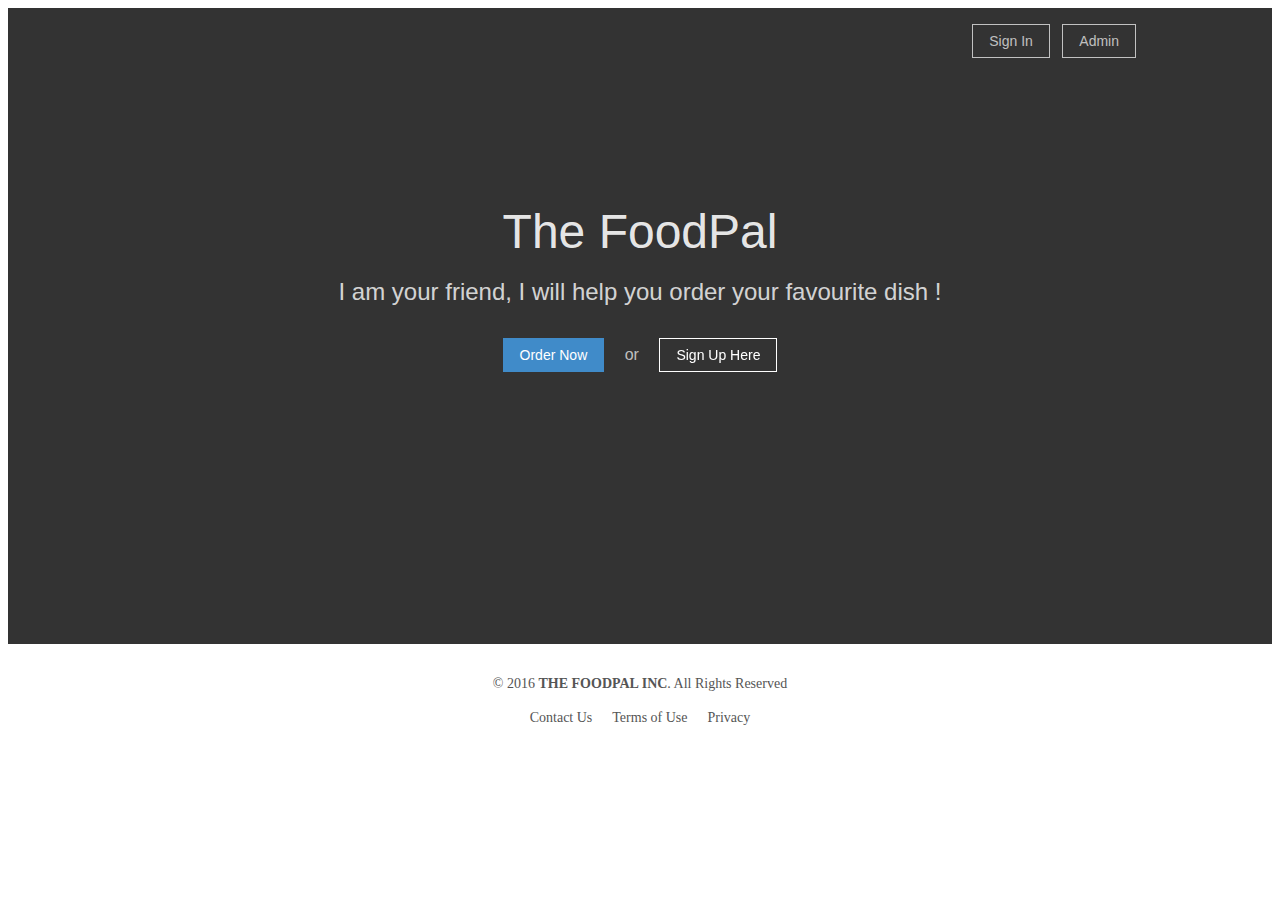
<file: index.html>
<!DOCTYPE html>
<html >
<head>
	<meta charset="utf-8"/>
	<title>Book-A-Meal | Index</title>
	<link rel="stylesheet" type="text/css" href="style.css">
</head>
<body>
	<header class="sans-serif">
		<div class="cover background-left background-center-large" style="background-image: url(https://images.pexels.com/photos/8313/food-eating-potatoes-beer-8313.jpg?cs=srgb&dl=dinner-food-meal-8313.jpg&fm=jpg)">
			<div class="background-black-80 padding-bottom-5 padding-bottom-6-medium padding-bottom-7-large">
				<nav class="display-table width-100 max-width-8 center"> 
					<div class="display-table-cell vertical-align-middle text-align-right padding-all-3">
						<a class="font-size-6 font-weight4 hover-white no-underline white-70 display-inline-block margin-left-2 padding-vertical-2 padding-horizontal-3 background-all" href="#" 
						onclick="return showSignInModal()" 
						id="signin">Sign In</a> 
						<a class="font-size-6 font-weight4 hover-white no-underline white-70 display-inline-block margin-left-2 padding-vertical-2 padding-horizontal-3 background-all" href="./admin.html" 
						id="admin">Admin</a> 
					</div>
				</nav> 
				<!-- The signin Modal containing the signin form-->
				<div id="signinModal" class="modal display-none padding-horizontal-3 padding-top-5 width-100 height-100 position-fixed overflow-auto">
					<!-- Modal content -->
					<div class="modal-content margin-auto width-80 padding-all-4">
						<span class="close float-right font-size-3 black font-weight-bold">&times;</span>
						<form action="#" style="border:1px solid #ccc">
							<div class="container">
								<h1>Sign In</h1>
								<p>Please fill in this form to sign in</p>
								<hr>

								<label for="email"><b>Email</b></label>
								<input class="width-100" type="text" placeholder="Enter Email" name="email" required>

								<label for="psw"><b>Password</b></label>
								<input class="width-100" type="password" placeholder="Enter Password" name="psw" required>
								<div class="clearfix">
									<button type="button" class="cancelbtn">Cancel</button>
									<button type="submit" class="signupbtn">Sign In</button>
								</div>
							</div>
						</form> 
					</div>
				</div>


				<!-- This is another modal for signing up -->
				<div id="signupModal" class="modal display-none padding-top-6 width-100 height-100 position-fixed overflow-auto">
					<!-- Modal content -->
					<div class="modal-content margin-auto width-80 padding-all-4">
						<span class="close float-right font-size-3 black font-weight-bold">&times;</span>
						<form action="#" style="border:1px solid #ccc">
							<div class="container">
								<h1>Sign Up</h1>
								<p>Please fill in this form to create an account.</p>
								<hr>

								<label for="email"><b>Email</b></label>
								<input class="width-100" type="text" placeholder="Enter Email" name="email" required>

								<label for="psw"><b>Password</b></label>
								<input class="width-100" type="password" placeholder="Enter Password" name="psw" required>

								<label for="psw-repeat"><b>Repeat Password</b></label>
								<input class="width-100" type="password" placeholder="Repeat Password" name="psw-repeat" required>

								<label>
									<input type="checkbox" checked="checked" name="remember" style="margin-bottom:15px"> Remember me
								</label>
								<div class="clearfix">
									<button type="button" class="cancelbtn">Cancel</button>
									<button type="submit" class="signupbtn">Sign Up</button>
								</div>
							</div>
						</form> 
					</div>
				</div>
				<div class="text-align-centre-large margin-top-4 margin-top-5-medium margin-top-6-large padding-horizontal-3">
					<h1 class="font-size-2 font-size-1-large font-weight2 white-90 margin-bottom-0 line-height-title">The FoodPal</h1>
					<h2 class="font-weight1 font-size-3 white-80 margin-top-3 margin-bottom-4">I am your friend, I will help you order your favourite dish !</h2>
					<a class="font-size-6 no-underline grow display-inline-block vertical-align-middle background-blue white background-all border-blue padding-horizontal-3 padding-vertical-2 margin-bottom-3" href="./order.html">Order Now</a>
					<span class="display-inline-block vertical-align-middle padding-horizontal-3 white-70 margin-bottom-3">or</span>
					<a id="signup" class="font-size-6 no-underline grow display-inline-block vertical-align-middle white background-all border-white padding-horizontal-3 padding-vertical-2 margin-bottom-3" href="#" onclick="return showSignUpModal()">Sign Up Here</a>
				</div>
			</div>
		</div> 
	</header>
	<footer class="padding-vertical-4 padding-horizontal-3 padding-horizontal-5-medium padding-horizontal-6-large mid-gray text-align-centre">
		<small class="font-size-6 display-block text-align-centre">© 2016 <b class="ttu">The FoodPal Inc</b>. All Rights Reserved</small>
		<div class="text-align-centre margin-top-3">
			<a href="#" title="Language" class="font-size-6 display-inline-block padding-horizontal-2 link mid-gray dim">Contact Us</a>
			<a href="#"    title="Terms" class="font-size-6 display-inline-block padding-horizontal-2 link mid-gray dim">Terms of Use</a>
			<a href="#"  title="Privacy" class="font-size-6 display-inline-block padding-horizontal-2 link mid-gray dim">Privacy</a>
		</div>
	</footer>
	<script src="script.js"></script>
</body>
<link rel="stylesheet" type="text/css" href="">
</html>
</file>
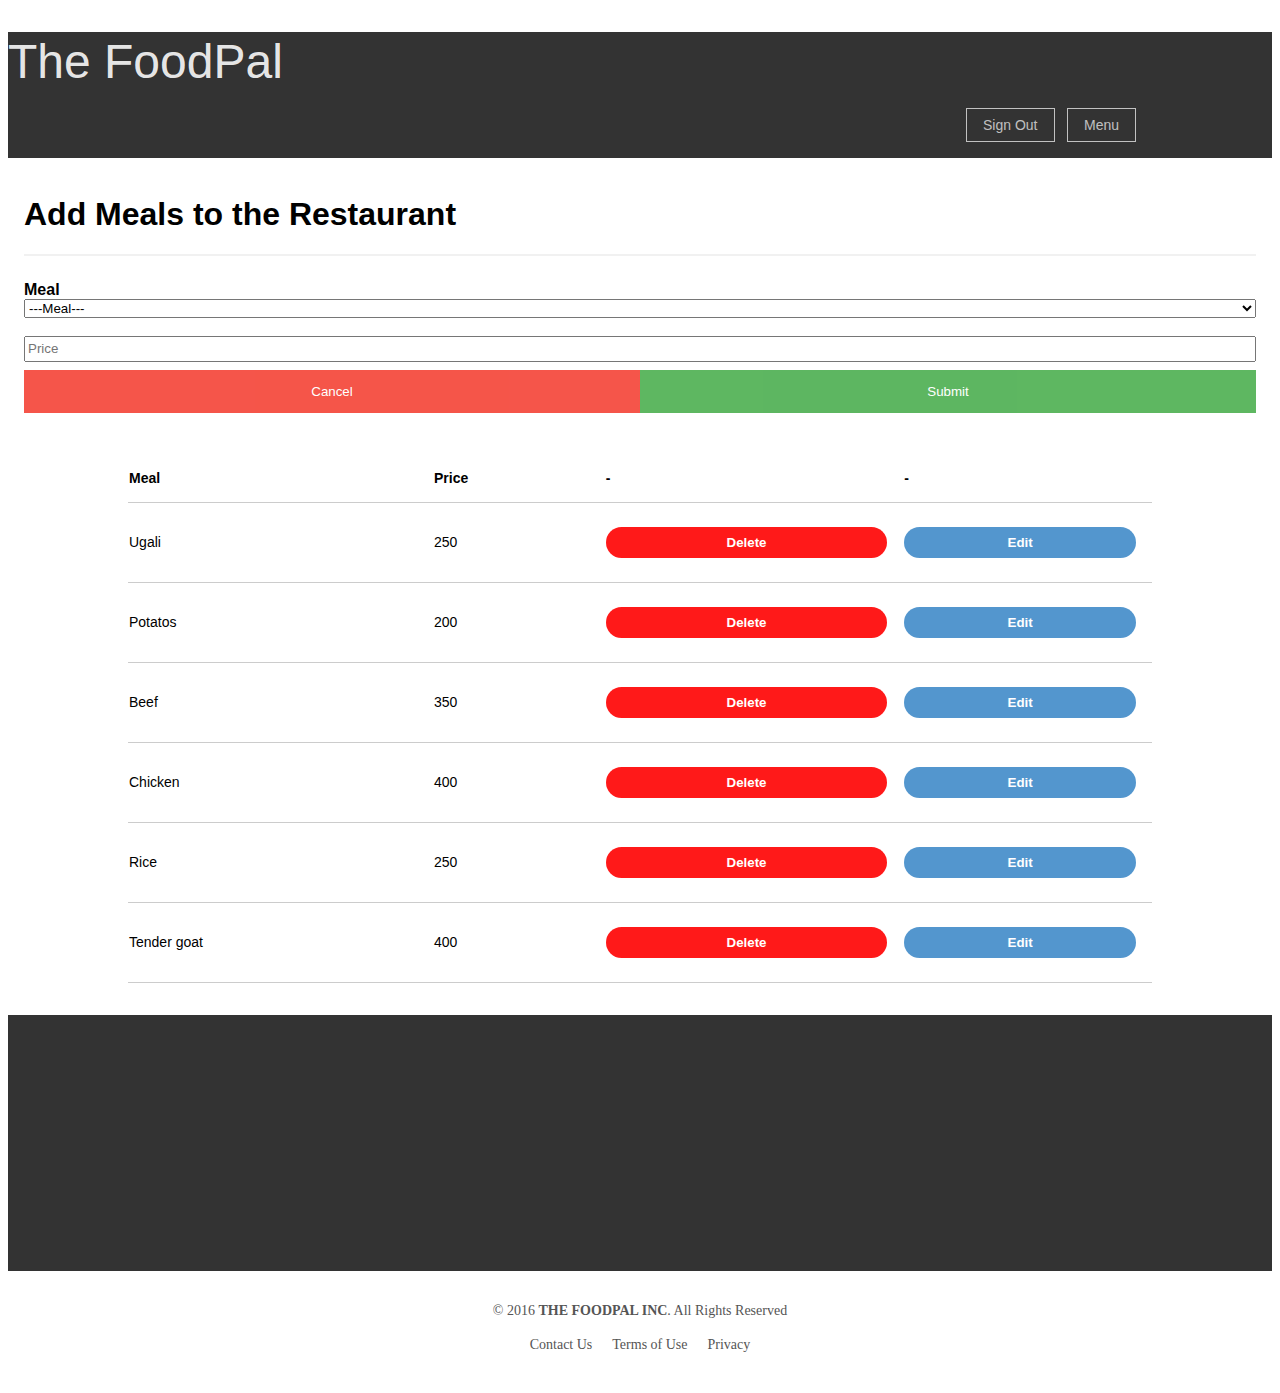
<file: meals.html>
<!DOCTYPE html>
<html >
<head>
	<meta charset="utf-8"/>
	<title>Book-A-Meal | Meals</title>
	<link rel="stylesheet" type="text/css" href="style.css">
</head>
<body>
	<header class="sans-serif">
		<div class="cover background-left background-center-large" style="background-image: url(https://images.pexels.com/photos/8313/food-eating-potatoes-beer-8313.jpg?cs=srgb&dl=dinner-food-meal-8313.jpg&fm=jpg)">
			<div class="background-black-80 padding-bottom-5 padding-bottom-6-medium padding-bottom-7-large">
				<h1 class="font-size-2 font-size-1-large font-weight2 white-90 margin-bottom-0 line-height-title">The FoodPal</h1>
				<nav class="display-table width-100 max-width-8 center"> 
					<div class="display-table-cell vertical-align-middle text-align-right padding-all-3">
						<a class="font-size-6 font-weight4 hover-white no-underline white-70 display-inline-block margin-left-2 padding-vertical-2 padding-horizontal-3 background-all" href="./index.html" 
						id="signout">Sign Out</a> 
						<a class="font-size-6 font-weight4 hover-white no-underline white-70 display-inline-block margin-left-2 padding-vertical-2 padding-horizontal-3 background-all" href="./menu.html" 
						id="menu">Menu</a> 
					</div>

				</nav> 
				<!-- The meals form-->
				

				<form action="#" class="background-white">
					<div class="container">
						<h1>Add Meals to the Restaurant</h1>
						<hr>
						<label for="meal"><b>Meal</b></label>
						<select class="width-100" type="text"  name="meal" required>
							<option value="">---Meal---</option>
							<option value="Rice">Rice</option>
							<option value="Ugali">Ugali</option>
							<option value="Potatos">Potatos</option>
						</select> 
						<br/><br/>
						<input name="" class="width-100 line-height-copy" type="number" placeholder="Price" name="price" required />

						<div class="clearfix">
							<button type="button" class="cancelbtn">Cancel</button>
							<button type="submit" class="signupbtn">Submit</button>
						</div>
					</div>
				</form> 

				
				<div class="padding-all-4 background-white">
					<div class="overflow-auto">
						<table class="font-size-6 width-100 max-width-8 center" cellspacing="0">
							<thead>
								<tr>
									<th class="font-weight6 border-bottom border-black-20 text-align-left padding-bottom-3 padding-right-3 background-white">Meal</th>
									<th class="font-weight6 border-bottom border-black-20 text-align-left padding-bottom-3 padding-right-3 background-white">Price</th>
									<th class="font-weight6 border-bottom border-black-20 text-align-left padding-bottom-3 padding-right-3 background-white">-</th>
									<th class="font-weight6 border-bottom border-black-20 text-align-left padding-bottom-3 padding-right-3 background-white">-</th>
								</tr>
							</thead>
							<tbody class="line-height-copy">
								<tr>
									<td class="padding-vertical-3 padding-right-3 border-bottom border-black-20">Ugali</td>
									<td class="padding-vertical-3 padding-right-3 border-bottom border-black-20">250</td>
									<td class="padding-vertical-3 padding-right-3 border-bottom border-black-20"><button class="font-weight6 grow no-underline border-pill padding-horizontal-3 padding-vertical-2 margin-bottom-2 display-inline-block white background-red" href="#">Delete</button></td>
									<td class="padding-vertical-3 padding-right-3 border-bottom border-black-20">  <button class="font-weight6 grow no-underline border-pill padding-horizontal-3 padding-vertical-2 margin-bottom-2 display-inline-block white background-blue" href="#">Edit</button></td>
								</tr>
								<tr>
									<td class="padding-vertical-3 padding-right-3 border-bottom border-black-20">Potatos</td>
									<td class="padding-vertical-3 padding-right-3 border-bottom border-black-20">200</td>
									<td class="padding-vertical-3 padding-right-3 border-bottom border-black-20"><button class="font-weight6 grow no-underline border-pill padding-horizontal-3 padding-vertical-2 margin-bottom-2 display-inline-block white background-red" href="#">Delete</button></td>
									<td class="padding-vertical-3 padding-right-3 border-bottom border-black-20"><button class="font-weight6 grow no-underline border-pill padding-horizontal-3 padding-vertical-2 margin-bottom-2 display-inline-block white background-blue" href="#">Edit</button></td>
								</tr>
								<tr>
									<td class="padding-vertical-3 padding-right-3 border-bottom border-black-20">Beef</td>
									<td class="padding-vertical-3 padding-right-3 border-bottom border-black-20">350</td>
									<td class="padding-vertical-3 padding-right-3 border-bottom border-black-20"><button class="font-weight6 grow no-underline border-pill padding-horizontal-3 padding-vertical-2 margin-bottom-2 display-inline-block white background-red" href="#">Delete</button></td>
									<td class="padding-vertical-3 padding-right-3 border-bottom border-black-20"><button class="font-weight6 grow no-underline border-pill padding-horizontal-3 padding-vertical-2 margin-bottom-2 display-inline-block white background-blue" href="#">Edit</button></td>
								</tr>
								<tr>
									<td class="padding-vertical-3 padding-right-3 border-bottom border-black-20">Chicken</td>
									<td class="padding-vertical-3 padding-right-3 border-bottom border-black-20">400</td>
									<td class="padding-vertical-3 padding-right-3 border-bottom border-black-20"><button class="font-weight6 grow no-underline border-pill padding-horizontal-3 padding-vertical-2 margin-bottom-2 display-inline-block white background-red" href="#">Delete</button></td>
									<td class="padding-vertical-3 padding-right-3 border-bottom border-black-20"><button class="font-weight6 grow no-underline border-pill padding-horizontal-3 padding-vertical-2 margin-bottom-2 display-inline-block white background-blue" href="#">Edit</button></td>
								</tr>
								<tr>
									<td class="padding-vertical-3 padding-right-3 border-bottom border-black-20">Rice</td>
									<td class="padding-vertical-3 padding-right-3 border-bottom border-black-20">250</td>
									<td class="padding-vertical-3 padding-right-3 border-bottom border-black-20"><button class="font-weight6 grow no-underline border-pill padding-horizontal-3 padding-vertical-2 margin-bottom-2 display-inline-block white background-red" href="#">Delete</button></td>
									<td class="padding-vertical-3 padding-right-3 border-bottom border-black-20"><button class="font-weight6 grow no-underline border-pill padding-horizontal-3 padding-vertical-2 margin-bottom-2 display-inline-block white background-blue" href="#">Edit</button></td>
								</tr>
								<tr>
									<td class="padding-vertical-3 padding-right-3 border-bottom border-black-20">Tender goat</td>
									<td class="padding-vertical-3 padding-right-3 border-bottom border-black-20">400</td>
									<td class="padding-vertical-3 padding-right-3 border-bottom border-black-20"><button class="font-weight6 grow no-underline border-pill padding-horizontal-3 padding-vertical-2 margin-bottom-2 display-inline-block white background-red" href="#">Delete</button></td>
									<td class="padding-vertical-3 padding-right-3 border-bottom border-black-20"><button class="font-weight6 grow no-underline border-pill padding-horizontal-3 padding-vertical-2 margin-bottom-2 display-inline-block white background-blue" href="#">Edit</button></td>
								</tr>
							</tbody>
						</table>
					</div>
				</div>
			</div>
		</div> 
	</header>
		<footer class="padding-vertical-4 padding-horizontal-3 padding-horizontal-5-medium padding-horizontal-6-large mid-gray text-align-centre">
		<small class="font-size-6 display-block text-align-centre">© 2016 <b class="ttu">The FoodPal Inc</b>. All Rights Reserved</small>
		<div class="text-align-centre margin-top-3">
			<a href="#" title="Language" class="font-size-6 display-inline-block padding-horizontal-2 link mid-gray dim">Contact Us</a>
			<a href="#"    title="Terms" class="font-size-6 display-inline-block padding-horizontal-2 link mid-gray dim">Terms of Use</a>
			<a href="#"  title="Privacy" class="font-size-6 display-inline-block padding-horizontal-2 link mid-gray dim">Privacy</a>
		</div>
	</footer>
	<script src="script.js"></script>
</body>
<link rel="stylesheet" type="text/css" href="">
</html>
</file>
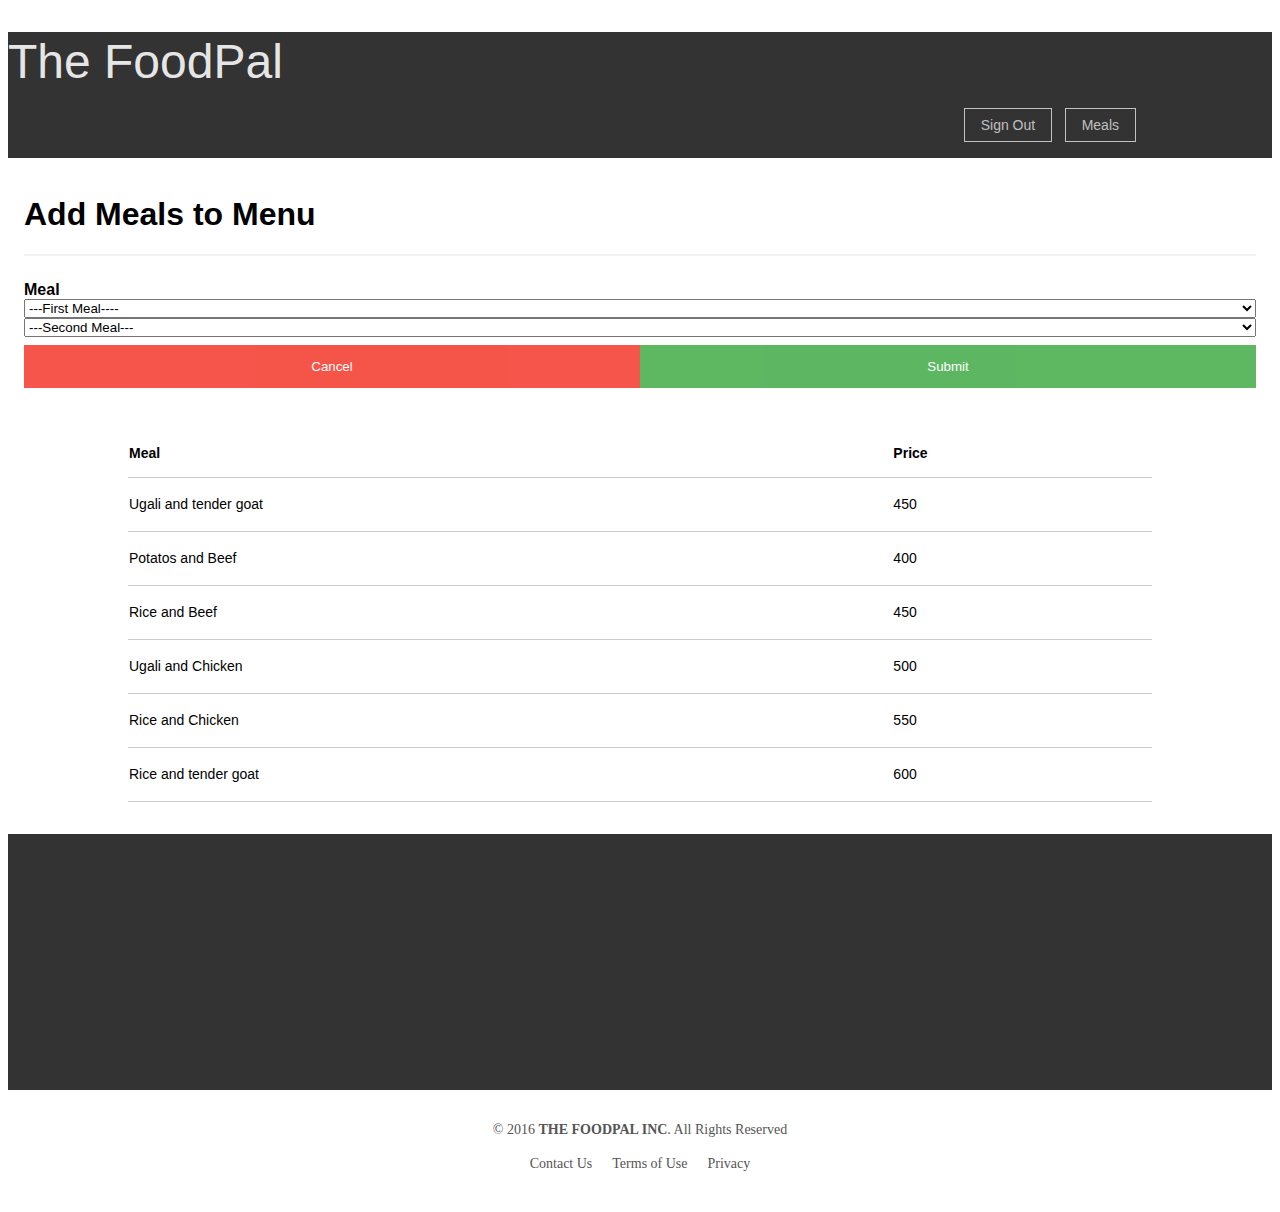
<file: menu.html>
<!DOCTYPE html>
<html >
<head>
	<meta charset="utf-8"/>
	<title>Book-A-Meal | Menu</title>
	<link rel="stylesheet" type="text/css" href="style.css">
</head>
<body>
	<header class="sans-serif">
		<div class="cover background-left background-center-large" style="background-image: url(https://images.pexels.com/photos/8313/food-eating-potatoes-beer-8313.jpg?cs=srgb&dl=dinner-food-meal-8313.jpg&fm=jpg)">
			<div class="background-black-80 padding-bottom-5 padding-bottom-6-medium padding-bottom-7-large">
				<h1 class="font-size-2 font-size-1-large font-weight2 white-90 margin-bottom-0 line-height-title">The FoodPal</h1>
				<nav class="display-table width-100 max-width-8 center"> 
					<div class="display-table-cell vertical-align-middle text-align-right padding-all-3">
						<a class="font-size-6 font-weight4 hover-white no-underline white-70 display-inline-block margin-left-2 padding-vertical-2 padding-horizontal-3 background-all" href="./index.html" 
						id="signout">Sign Out</a> 
						<a class="font-size-6 font-weight4 hover-white no-underline white-70 display-inline-block margin-left-2 padding-vertical-2 padding-horizontal-3 background-all" href="./meals.html" 
						id="meals">Meals</a> 
					</div>

				</nav> 
				<!-- The menu form-->
				

				<form action="#" class="background-white">
					<div class="container">
						<h1>Add Meals to Menu</h1>
						<hr>
						<label for="meal"><b>Meal</b></label>
						<select class="width-100" type="text"  name="meal1" required>
							<option value="">---First Meal----</option>
							<option value="Rice">Rice</option>
							<option value="Ugali">Ugali</option>
							<option value="Potatos">Potatos</option>
						</select> 
						<select class="width-100" type="text"  name="meal2" required>
							<option value="">---Second Meal---</option>
							<option value="Tender Goat">Tender Goat</option>
							<option value="Chicken">Chicken</option>
							<option value="Beef">Beef</option>
						</select> 
						<div class="clearfix">
							<button type="button" class="cancelbtn">Cancel</button>
							<button type="submit" class="signupbtn">Submit</button>
						</div>
					</div>
				</form> 

				
				<div class="padding-all-4 background-white">
					<div class="overflow-auto">
						<table class="font-size-6 width-100 max-width-8 center" cellspacing="0">
							<thead>
								<tr>
									<th class="font-weight6 border-bottom border-black-20 text-align-left padding-bottom-3 padding-right-3 background-white">Meal</th>
									<th class="font-weight6 border-bottom border-black-20 text-align-left padding-bottom-3 padding-right-3 background-white">Price</th>
									
								</tr>
							</thead>
							<tbody class="line-height-copy">
								<tr>
									<td class="padding-vertical-3 padding-right-3 border-bottom border-black-20">Ugali and tender goat</td>
									<td class="padding-vertical-3 padding-right-3 border-bottom border-black-20">450</td>
									
								</tr>
								<tr>
									<td class="padding-vertical-3 padding-right-3 border-bottom border-black-20">Potatos and Beef</td>
									<td class="padding-vertical-3 padding-right-3 border-bottom border-black-20">400</td>

								</tr>
								<tr>
									<td class="padding-vertical-3 padding-right-3 border-bottom border-black-20">Rice and Beef</td>
									<td class="padding-vertical-3 padding-right-3 border-bottom border-black-20">450</td>
									
								</tr>
								<tr>
									<td class="padding-vertical-3 padding-right-3 border-bottom border-black-20">Ugali and Chicken</td>
									<td class="padding-vertical-3 padding-right-3 border-bottom border-black-20">500</td>
									
								</tr>
								<tr>
									<td class="padding-vertical-3 padding-right-3 border-bottom border-black-20">Rice and Chicken</td>
									<td class="padding-vertical-3 padding-right-3 border-bottom border-black-20">550</td>
									
								</tr>
								<tr>
									<td class="padding-vertical-3 padding-right-3 border-bottom border-black-20">Rice and tender goat</td>
									<td class="padding-vertical-3 padding-right-3 border-bottom border-black-20">600</td>
									
								</tr>
							</tbody>
						</table>
					</div>
				</div>
			</div>
		</div> 
	</header>
		<footer class="padding-vertical-4 padding-horizontal-3 padding-horizontal-5-medium padding-horizontal-6-large mid-gray text-align-centre">
		<small class="font-size-6 display-block text-align-centre">© 2016 <b class="ttu">The FoodPal Inc</b>. All Rights Reserved</small>
		<div class="text-align-centre margin-top-3">
			<a href="#" title="Language" class="font-size-6 display-inline-block padding-horizontal-2 link mid-gray dim">Contact Us</a>
			<a href="#"    title="Terms" class="font-size-6 display-inline-block padding-horizontal-2 link mid-gray dim">Terms of Use</a>
			<a href="#"  title="Privacy" class="font-size-6 display-inline-block padding-horizontal-2 link mid-gray dim">Privacy</a>
		</div>
	</footer>
	<script src="script.js"></script>
</body>
<link rel="stylesheet" type="text/css" href="">
</html>
</file>
<file: style.css>
/*Creation of modular classes that can be used in multiple elements*/

.border-box {
	box-sizing: border-box;
}

.cover {
	background-size: cover !important;
}

.background-left {
	background-repeat: no-repeat;
	background-position: center left;
}

.background-all {
	border-style: solid;
	border-width: 1px;
}

.border-white {
	border-color: #fff;
}

.border-white-90 {
	border-color: rgba(255, 255, 255, 0.9);
}

.border-blue {
	border-color: #408bc9;
}

.mid-gray {
    color: #555;
}


.display-none {
	display: none;
}

.display-inline-block {
	display: inline-block;
}

.display-table {
	display: table;
}

.display-table-cell {
	display: table-cell;
}

.display-block{
	display: block;
}
.sans-serif {
	font-family: -apple-system, BlinkMacSystemFont, 'avenir next', avenir, 'helvetica neue', helvetica,
		ubuntu, roboto, noto, 'segoe ui', arial, sans-serif;
}

.font-weight1 {
	font-weight: 100;
}

.font-weight2 {
	font-weight: 200;
}

.font-weight4 {
	font-weight: 400;
}

.font-weight6 {
	font-weight: 600;
}

.line-height-title {
	line-height: 1.25;
}

.link {
	text-decoration: none;
	transition: color 0.15s ease-in;
}

.link:link,
.link:visited {
	transition: color 0.15s ease-in;
}

.link:hover {
	transition: color 0.15s ease-in;
}

.link:active {
	transition: color 0.15s ease-in;
}

.link:focus {
	transition: color 0.15s ease-in;
	outline: 1px dotted currentColor;
}

.max-width-8 {
	max-width: 64rem;
}

.width-80 {
	width: 80%;
}

.width-100 {
	width: 100%;
}

.height-100 {
	height: 100%;
}

.white-90 {
	color: rgba(255, 255, 255, 0.9);
}

.white-80 {
	color: rgba(255, 255, 255, 0.8);
}

.white-70 {
	color: rgba(255, 255, 255, 0.7);
}

.white {
	color: #fff;
}
.black {
	color: black;
}

.background-black-80 {
	background-color: rgba(0, 0, 0, 0.8);
}

.background-blue {
	background-color: #408bc9;
}

.background-white {
	background-color: white;
}

.background-red {
	background-color: red;
}

.hover-white:hover {
	color: #fff;
}

.hover-white:focus {
	color: #fff;
}
.border-pill {
	border-radius: 9999px;
}

.border-bottom {
	border-bottom-style: solid;
	border-bottom-width: 1px;
}

.border-black-20 {
	border-color: rgba(0, 0, 0, 0.2);
}

.line-height-copy {
	line-height: 1.5;
}

.padding-right-3 {
	padding-right: 1rem;
}

.padding-bottom-3 {
	padding-bottom: 1rem;
}

.padding-vertical-3 {
	padding-top: 1rem;
	padding-bottom: 1rem;
}

.text-align-left {
	text-align: left;
}

.text-align-centre {
	text-align: center;
}

.padding-all-4 {
	padding: 2rem;
}

.padding-all-3 {
	padding: 1rem;
}
.padding-top-6 {
	padding-top: 8rem;
}

.padding-top-5 {
	padding-top: 6rem;
}

.padding-bottom-5 {
	padding-bottom: 4rem;
}

.padding-vertical-2 {
	padding-top: 0.5rem;
	padding-bottom: 0.5rem;
}

.padding-horizontal-3 {
	padding-left: 1rem;
	padding-right: 1rem;
}

.padding-vertical-4 {
    padding-top: 2rem;
    padding-bottom: 2rem;
}

.padding-horizontal-2 {
    padding-left: .5rem;
    padding-right: .5rem;
}

.margin-auto {
	margin: auto;
}

.margin-left-2 {
	margin-left: 0.5rem;
}
.margin-left-0 {
	margin-left: 0;
}
.margin-right-0 {
	margin-right: 0;
}

.margin-bottom-0 {
	margin-bottom: 0;
}
.margin-top-0 {
	margin-top: 0;
}

.margin-bottom-3 {
	margin-bottom: 1rem;
}
.margin-bottom-2 {
	margin-bottom: 0.5rem;
}

.margin-bottom-4 {
	margin-bottom: 2rem;
}

.margin-top-3 {
	margin-top: 1rem;
}

.margin-top-4 {
	margin-top: 2rem;
}

.no-underline {
	text-decoration: none;
}

.text-align-right {
	text-align: right;
}

.font-size-2 {
	font-size: 2.25rem;
}

.font-size-3 {
	font-size: 1.5rem;
}

.font-size-6 {
	font-size: 0.875rem;
}

.center {
	margin-right: auto;
	margin-left: auto;
}

.vertical-align-middle {
	vertical-align: middle;
}


.link {
    text-decoration: none;
    transition: color .15s ease-in;
}

.link:link, .link:visited {
    transition: color .15s ease-in;
}

.link:hover {
    transition: color .15s ease-in;
}

.link:active {
    transition: color .15s ease-in;
}

.link:focus {
    transition: color .15s ease-in;
    outline: 1px dotted currentColor;
}


.grow {
	-moz-osx-font-smoothing: grayscale;
	backface-visibility: hidden;
	transform: translateZ(0);
	transition: transform 0.25s ease-out;
}

.grow:hover,
.grow:focus {
	transform: scale(1.05);
}

.grow:active {
	transform: scale(0.9);
}

.grow-large {
	-moz-osx-font-smoothing: grayscale;
	backface-visibility: hidden;
	transform: translateZ(0);
	transition: transform 0.25s ease-in-out;
}

.grow-large:hover,
.grow-large:focus {
	transform: scale(1.2);
}

.grow-large:active {
	transform: scale(0.95);
}


.ttu {
    text-transform: uppercase;
}


.dim {
    opacity: 1;
    transition: opacity .15s ease-in;
}

.dim:hover, .dim:focus {
    opacity: .5;
    transition: opacity .15s ease-in;
}

.dim:active {
    opacity: .8;
    transition: opacity .15s ease-out;
}


@media screen and (min-width: 30em) and (max-width: 60em) {
	.padding-bottom-6-medium {
		padding-bottom: 8rem;
	}

	.margin-top-5-medium {
		margin-top: 4rem;
	}
}

@media screen and (min-width: 60em) {
	.background-center-large {
		background-repeat: no-repeat;
		background-position: center center;
	}


@media screen and (min-width: 30em) and (max-width: 60em) {
    .padding-horizontal-5-medium {
        padding-left: 4rem;
        padding-right: 4rem;
    }
}

@media screen and (min-width: 60em) {
    .padding-horizontal-6-large {
        padding-left: 8rem;
        padding-right: 8rem;
    }
}


	.padding-bottom-7-large {
		padding-bottom: 16rem;
	}

	.margin-top-6-large {
		margin-top: 8rem;
	}

	.text-align-centre-large {
		text-align: center;
	}

	.font-size-1-large {
		font-size: 3rem;
	}
}

.position-fixed {
	position: fixed;
}
.overflow-auto {
	overflow: auto;
}

.float-right {
	float: right;
}

.font-weight-bold {
	font-weight: bold;
}

.modal {
	z-index: 1; /* Sit on top */
	left: 0;
	top: 0;
	background-color: rgb(0, 0, 0); /* Fallback color */
	background-color: rgba(0, 0, 0, 0.4); /* Black w/ opacity */
}

/* Modal Content */
.modal-content {
	background-color: #fefefe;
}

.close:hover,
.close:focus {
	color: #000;
	text-decoration: none;
	cursor: pointer;
}
* {
	box-sizing: border-box;
}

/* Full-width input fields */
input[type='text'],
input[type='password'] {
	padding: 15px;
	margin: 5px 0 22px 0;
	display: inline-block;
	border: none;
	background: #f1f1f1;
}

input[type='text']:focus,
input[type='password']:focus {
	background-color: #ddd;
	outline: none;
}

hr {
	border: 1px solid #f1f1f1;
	margin-bottom: 25px;
}

/* Set a style for all buttons */
button {
	background-color: #4caf50;
	color: white;
	padding: 14px 20px;
	margin: 8px 0;
	border: none;
	cursor: pointer;
	width: 100%;
	opacity: 0.9;
}

button:hover {
	opacity: 1;
}

/* Extra styles for the cancel button */
.cancelbtn {
	padding: 14px 20px;
	background-color: #f44336;
}

/* Float cancel and signup buttons and add an equal width */
.cancelbtn,
.signupbtn {
	float: left;
	width: 50%;
}

/* Add padding to container elements */
.container {
	padding: 16px;
}

/* Clear floats */
.clearfix::after {
	content: '';
	clear: both;
	display: table;
}

/* Change styles for cancel button and signup button on extra small screens */
@media screen and (max-width: 300px) {
	.cancelbtn,
	.signupbtn {
		width: 100%;
	}
}
</file>
